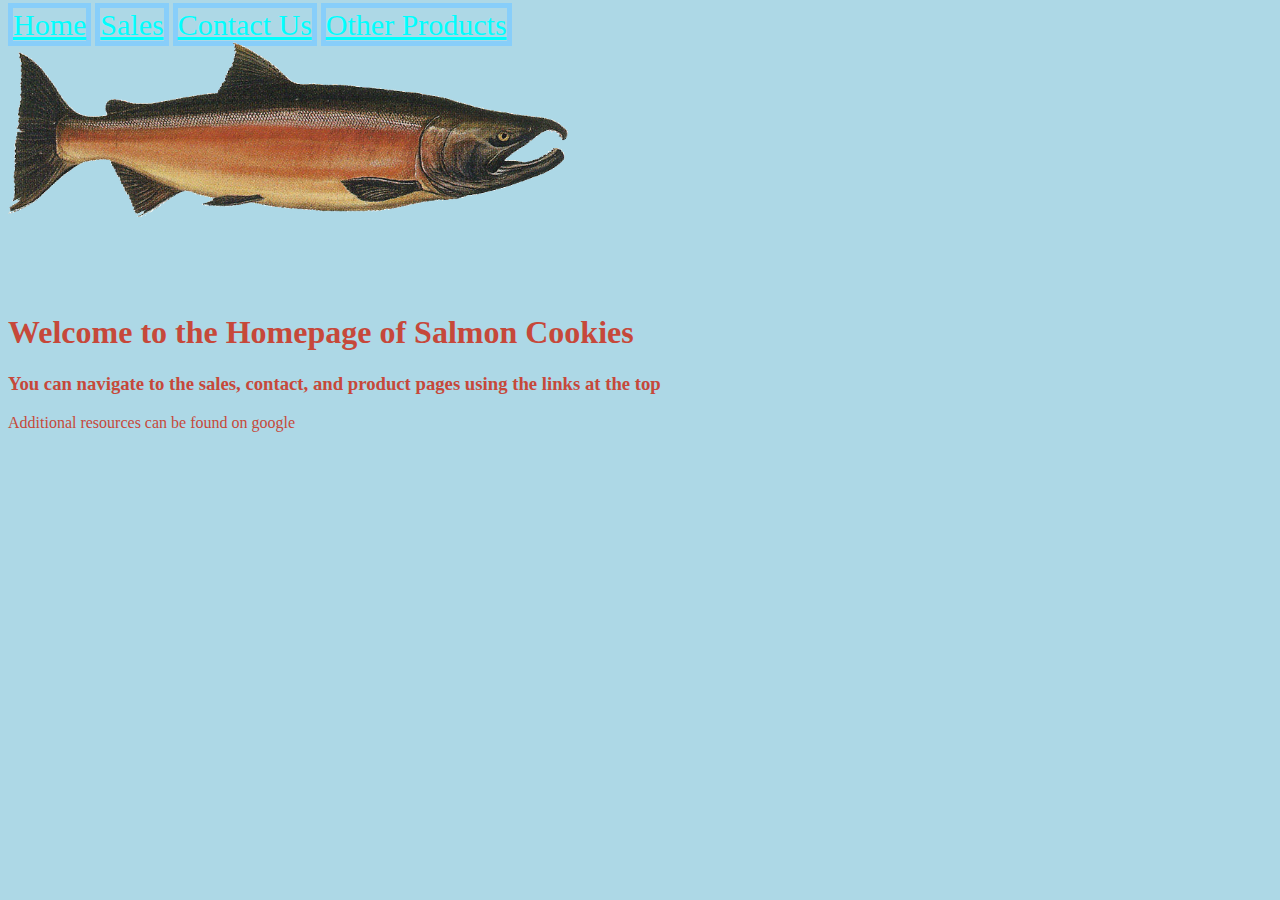
<file: index.html>
<!DOCTYPE html>
<html>
<head>
  <link href="css/style.css"rel="stylesheet" type="text/css"/>
    <title></title>

</head>
<body>
       <nav>
        <a href="index.html">Home</a>
        <a href="sales.html">Sales</a>
        <a href="contactUs.html">Contact Us</a>
        <a href="otherProducts.html">Other Products</a>
      </nav>
    <img src=images/salmon.png>
    <br/>
    <br/>    <br/>
    <br/>    <br/>
  
    <h1>Welcome to the Homepage of Salmon Cookies</h1>
      <h3>You can navigate to the sales, contact, and product pages using the links at the top</h3>
      <p>Additional resources can be found on google</p>
    <script>
    </script> 
    
</body>
</html>
</file>
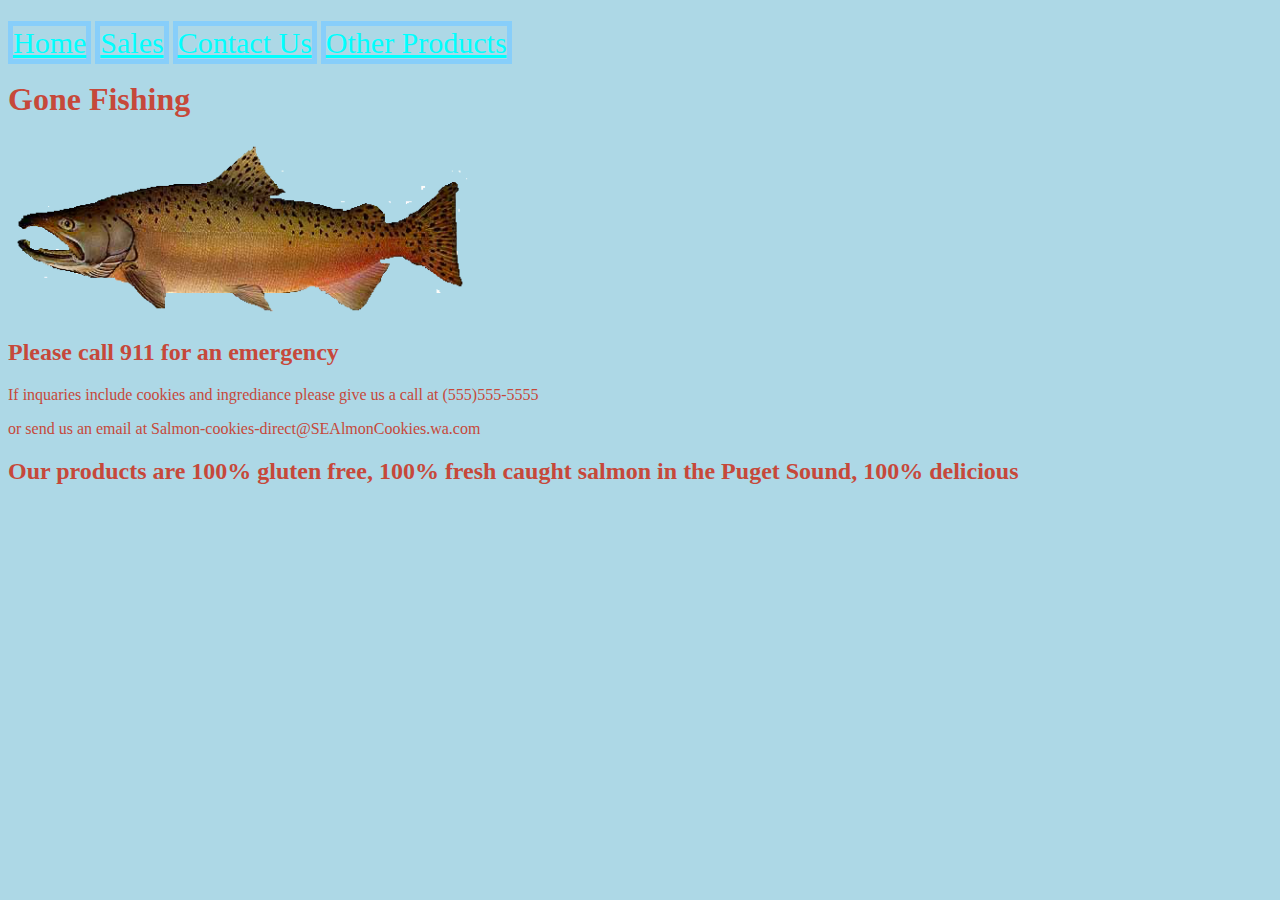
<file: contactUs.html>
<!DOCTYPE html>
<html>
    <head>
            <link href="css/style.css"rel="stylesheet" type="text/css"/>
        <title></title>
        
        <br />
    </head>
    <body>
        <nav>
                <a href="index.html">Home</a>
                <a href="sales.html">Sales</a>
                <a href="contactUs.html">Contact Us</a>
                <a href="otherProducts.html">Other Products</a>
              </nav>
        <h1>Gone Fishing</h1>
        <img src=images/chinook.jpg>
        <h2>Please call 911 for an emergency</h2>
        <p>If inquaries include cookies and ingrediance please give us a call at (555)555-5555</p>
        <p>or send us an email at Salmon-cookies-direct@SEAlmonCookies.wa.com</p>
        <h2>Our products are 100% gluten free, 100% fresh caught salmon in the Puget Sound, 100% delicious</h2>
    </body>
</html>
</file>
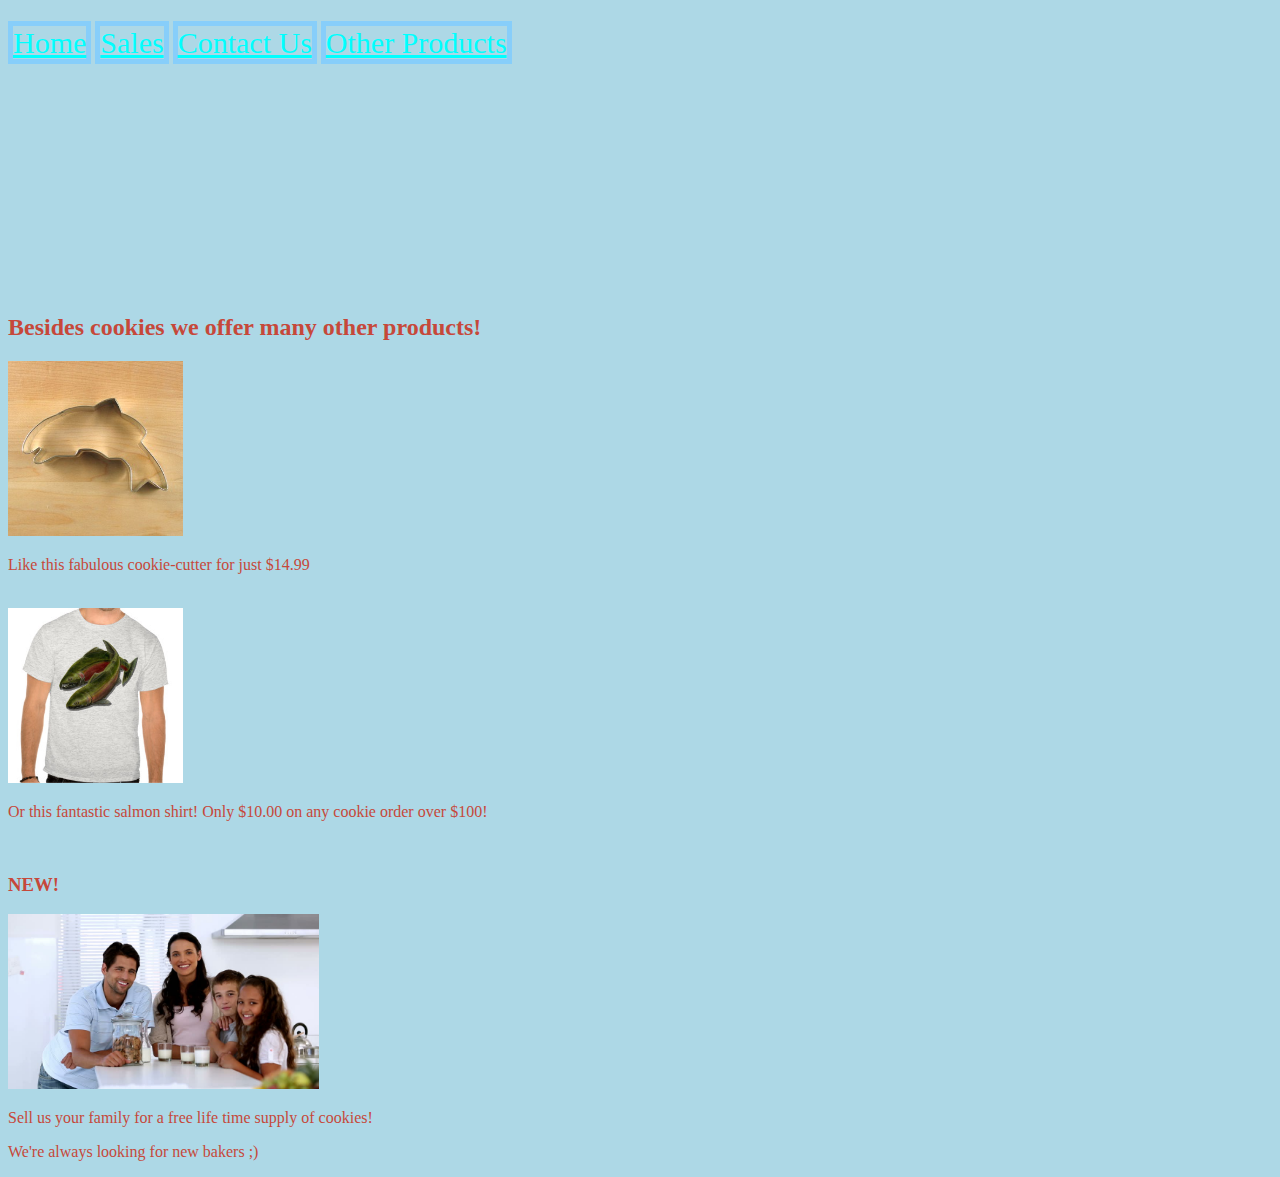
<file: otherProducts.html>
<!DOCTYPE html>
<html>
    <head>
            <link href="css/style.css"rel="stylesheet" type="text/css"/>
        <title></title>

        <br/>
    </head>
    <body>
                <nav>
                <a href="index.html">Home</a>
                <a href="sales.html">Sales</a>
                <a href="contactUs.html">Contact Us</a>
                <a href="otherProducts.html">Other Products</a>
              </nav>
              <br/><br/><br/>
              <br/><br/><br/>
              <br/><br/><br/>
              <br/><br/><br/>
              <br/>
              
        <h2>Besides cookies we offer many other products!</h2>
        <img src=images/cutter.jpeg>
        <p>Like this fabulous cookie-cutter for just $14.99</p>
        <br/>
        <img src=images/shirt.jpg>
        <p>Or this fantastic salmon shirt! Only $10.00 on any cookie order over $100!</p>
        <br/>
        <h3>NEW!</h3>
        <img src=images/family.jpg>
        <p>Sell us your family for a free life time supply of cookies!</p>
        <p>We're always looking for new bakers ;)</p>

    </body>
</html>
</file>
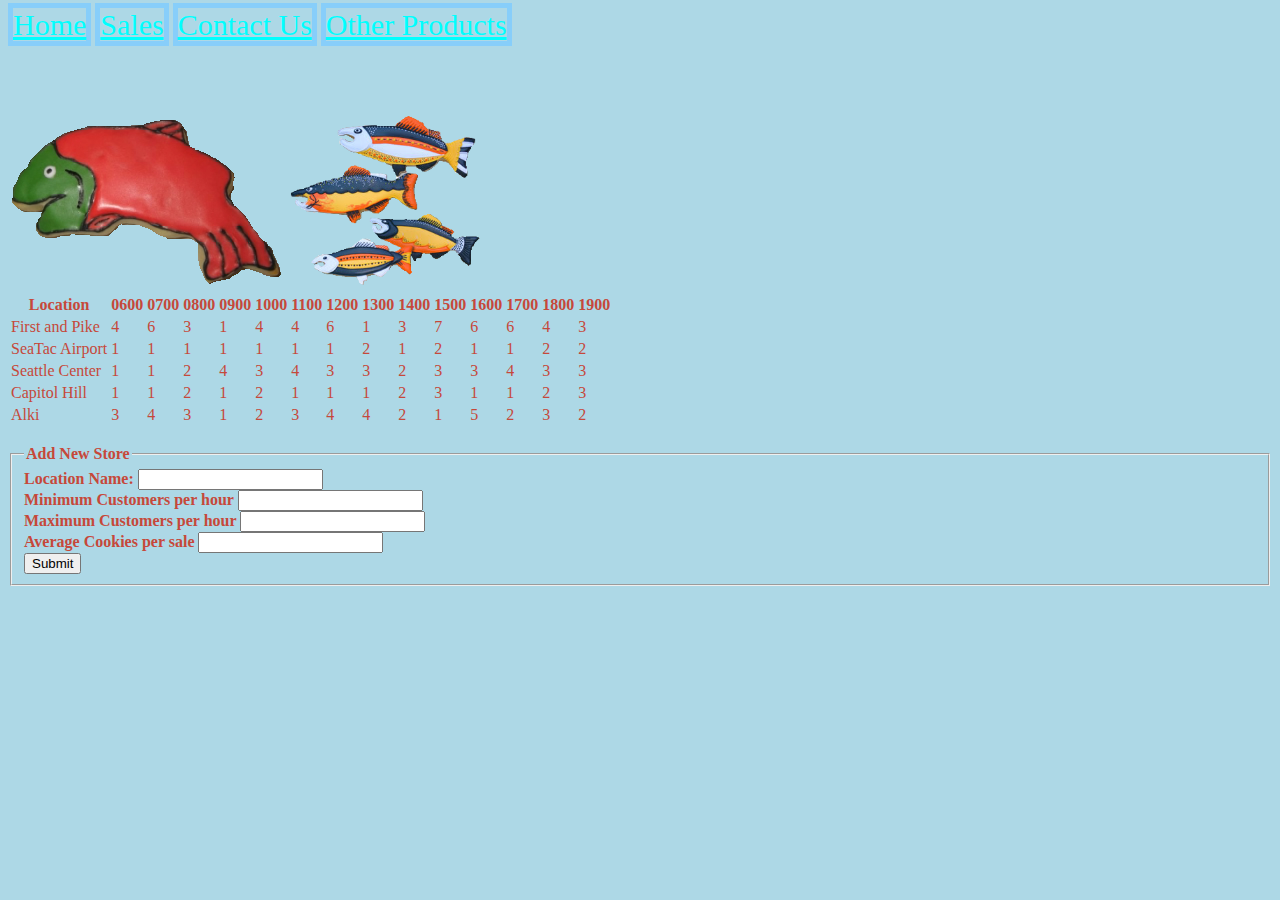
<file: sales.html>
<!DOCTYPE html>
<html>
<head>
    <link href="css/style.css"rel="stylesheet" type="text/css"/>
    <title>Sales</title>
    <script defer src="app.js"></script>
</head>
<body> 
     <nav>
        <a href="index.html">Home</a>
        <a href="sales.html">Sales</a>
        <a href="contactUs.html">Contact Us</a>
        <a href="otherProducts.html">Other Products</a>
      </nav>
      <br/><br/><br/>

    <br>
    <img src=images/frosted-cookie.jpg>
    <img src=images/fish.jpg>

  <table id='fishCookies'>

  </table>
<br>

<b>
<form>
  <fieldset>
    <legend>Add New Store</legend>
    <label>Location Name:</label>
    <input type="text" name="locationName"/></label><br/>
    <label>Minimum Customers per hour</label>
    <input type="text" name="minCustomersPerHour"/></label><br/>
    <label>Maximum Customers per hour</label>
    <input type="text" name="maxCustomersPerHour"/></label><br/>
    <label>Average Cookies per sale</label>
    <input text="text" name="avgCookiesPerSale"/></label><br/>
    <button>Submit</button>
   
  </fieldset>
</form>
</b>
    
</body>
</html>
</file>
<file: css/style.css>
html{
    background-image: url("https://upload.wikimedia.org/wikipedia/commons/d/d9/Seattle_3_banner.jpg");
    background-repeat: no-repeat;
    background-size:2000px 300px;
    background-color:lightblue;
    color:rgb(198, 72, 58);
    
}
a {
    font-size: 30px;
    color: cyan;
    border:lightskyblue solid 5px;
    
}
img {
    height:175px;
};
p{
    font-size:60px;
}
</file>
